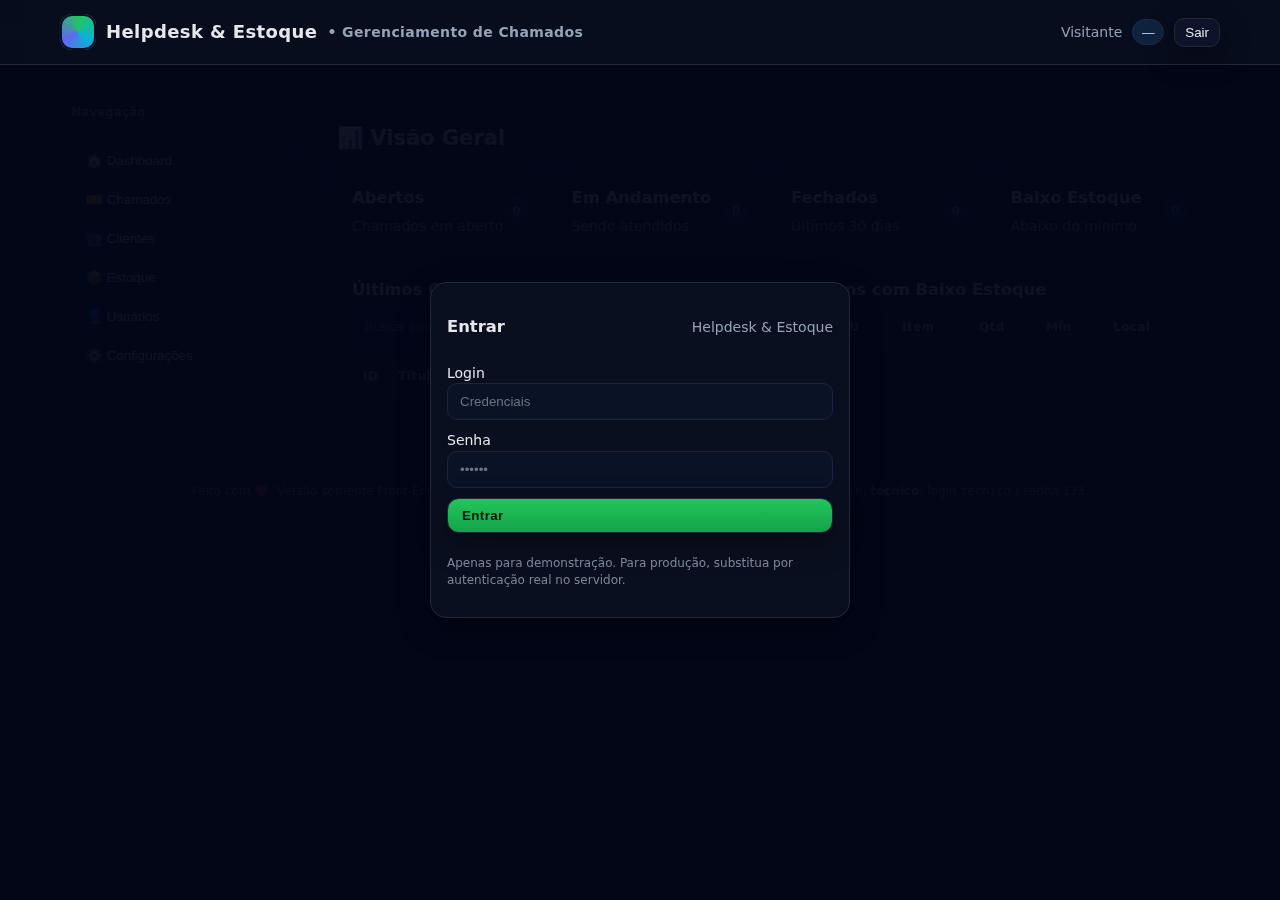
<file: index.html>
<!DOCTYPE html>
<html lang="pt-BR">
<head>
  <meta charset="UTF-8" />
  <meta name="viewport" content="width=device-width, initial-scale=1" />
  <title>Helpdesk & Estoque — Admin/Técnico</title>
  <style>
    :root{
      --bg:#0f172a;           /* slate-900 */
      --panel:#111827;        /* gray-900 */
      --panel-2:#0b1221;      /* deeper */
      --muted:#94a3b8;        /* slate-400 */
      --text:#e5e7eb;         /* gray-200 */
      --brand:#22c55e;        /* green-500 */
      --brand-2:#16a34a;      /* green-600 */
      --warn:#f59e0b;         /* amber-500 */
      --danger:#ef4444;       /* red-500 */
      --ok:#10b981;           /* emerald-500 */
      --border:#1f2937;       /* gray-800 */
      --chip:#0b213b;
      --chip-text:#7dd3fc;
      --shadow: 0 10px 30px rgba(0,0,0,.35);
      --radius: 16px;
    }
    *{box-sizing:border-box}
    body{
      margin:0; background:linear-gradient(180deg, var(--bg), #0a0f1f 60%);
      color:var(--text); font: 14px/1.45 system-ui, -apple-system, Segoe UI, Roboto, Ubuntu, Cantarell, "Helvetica Neue", Arial;
      min-height:100vh; display:flex; flex-direction:column;
    }
    header{
      position:sticky; top:0; z-index:50;
      background:rgba(10,15,31,.7); backdrop-filter: blur(10px);
      border-bottom:1px solid var(--border);
    }
    .topbar{max-width:1200px; margin:auto; padding:14px 20px; display:flex; align-items:center; gap:16px}
    .brand{display:flex; align-items:center; gap:10px; font-weight:800; letter-spacing:.4px}
    .brand .logo{width:36px; height:36px; border-radius:12px; background:conic-gradient(from 0deg at 50% 50%, var(--brand), #06b6d4, #6366f1, var(--brand)); box-shadow:0 0 0 2px #0b1020 inset}
    .brand b{font-size:18px}
    .spacer{flex:1}
    .userbox{display:flex; align-items:center; gap:10px; color:var(--muted)}
    .userbox .role{padding:2px 8px; border-radius:999px; background:#10233e; border:1px solid #1c2b4a; color:#93c5fd}
    .btn{border:1px solid var(--border); background:#0d1429; color:var(--text); padding:9px 14px; border-radius:12px; cursor:pointer; transition:.2s; box-shadow:var(--shadow)}
    .btn:hover{transform:translateY(-1px); border-color:#243449}
    .btn.brand{background:linear-gradient(180deg, var(--brand), var(--brand-2)); color:#04140a; font-weight:700;}
    .btn.ghost{background:#0d1429}
    .btn.small{padding:6px 10px; border-radius:10px}
    main{max-width:1200px; margin:24px auto; width:100%; display:grid; grid-template-columns: 240px 1fr; gap:20px; padding:0 20px}
    nav{
      position:sticky; top:70px; align-self:start; background:rgba(13,20,41,.6); border:1px solid var(--border); border-radius:var(--radius); box-shadow:var(--shadow);
    }
    nav ul{list-style:none; margin:0; padding:10px}
    nav li{margin:4px 0}
    nav button{width:100%; text-align:left}
    nav .group{margin:8px 0 2px; padding:6px 10px; color:#8aa0b7; font-weight:700; font-size:12px; opacity:.9}
    .content{background:rgba(13,20,41,.6); border:1px solid var(--border); border-radius:var(--radius); box-shadow:var(--shadow); padding:16px}

    .grid{display:grid; gap:12px}
    .grid.cols-4{grid-template-columns: repeat(4, 1fr)}
    .grid.cols-3{grid-template-columns: repeat(3, 1fr)}
    .grid.cols-2{grid-template-columns: repeat(2, 1fr)}
    @media(max-width:1000px){ main{grid-template-columns:1fr} .grid.cols-4{grid-template-columns: repeat(2,1fr)} }
    @media(max-width:640px){ .grid.cols-4,.grid.cols-3,.grid.cols-2{grid-template-columns:1fr} }

    .card{background:linear-gradient(180deg, #0b1224, #0a0f1f); border:1px solid var(--border); border-radius:14px; padding:14px; box-shadow:var(--shadow)}
    .card h3{margin:0 0 6px}
    .kpi{display:flex; align-items:center; justify-content:space-between}
    .kpi .chip{font-size:12px; padding:4px 8px; border:1px solid #1b2a46; background:var(--chip); color:var(--chip-text); border-radius:999px}

    .toolbar{display:flex; gap:10px; flex-wrap:wrap; align-items:center; margin:4px 0 12px}
    input, select, textarea{background:#0a1226; border:1px solid #1c2540; color:var(--text); padding:10px 12px; border-radius:10px; outline:none; width:100%}
    input::placeholder, textarea::placeholder{color:#6b7280}
    table{width:100%; border-collapse:separate; border-spacing:0; overflow:hidden; border:1px solid var(--border); border-radius:12px}
    thead th{position:sticky; top:0; background:#0d1630; text-align:left; font-size:12px; letter-spacing:.4px; color:#9fb0c7; padding:10px; border-bottom:1px solid var(--border)}
    tbody td{padding:10px; border-bottom:1px solid #111827}
    tbody tr:hover{background:#0b142b}
    .status{padding:4px 10px; border-radius:999px; font-size:12px; border:1px solid var(--border); display:inline-block}
    .status.open{background:#1a1f38; color:#93c5fd}
    .status.progress{background:#122a22; color:#86efac}
    .status.closed{background:#2a1717; color:#fca5a5}
    .priority{padding:2px 8px; border:1px solid var(--border); border-radius:8px; font-size:12px}
    .priority.high{background:#2a1418; color:#fda4af}
    .priority.urgent{background:#2a1010; color:#fca5a5; border-color:#4b1d1d}

    .hidden{display:none !important}

    /* Modal */
    .modal{position:fixed; inset:0; background:rgba(0,0,0,.5); display:none; align-items:center; justify-content:center; padding:20px}
    .modal .box{width:min(720px, 96vw); background:#0a0f1f; border:1px solid var(--border); border-radius:16px; box-shadow:var(--shadow); padding:16px}
    .modal .head{display:flex; align-items:center; justify-content:space-between; gap:10px; margin-bottom:8px}
    .row{display:grid; gap:10px; grid-template-columns: repeat(2,1fr)}
    .row-3{grid-template-columns: repeat(3,1fr)}
    .row-1{grid-template-columns: 1fr}

    .muted{color:var(--muted)}
    .danger{color:var(--danger)}
    .ok{color:var(--ok)}
    .warn{color:var(--warn)}
    footer{max-width:1200px; margin:30px auto 40px; padding:0 20px; color:#94a3b8}
    .mini{font-size:12px; opacity:.8}
  </style>
</head>
<body>
  <header>
    <div class="topbar">
      <div class="brand">
        <div class="logo"></div>
        <b>Helpdesk & Estoque</b>
        <span class="muted">• Gerenciamento de Chamados</span>
      </div>
      <div class="spacer"></div>
      <div class="userbox">
        <span id="userName">Visitante</span>
        <span id="userRole" class="role">—</span>
        <button class="btn small ghost" id="btnLogout">Sair</button>
      </div>
    </div>
  </header>

  <main>
    <nav>
      <div class="group">Navegação</div>
      <ul>
        <li><button class="btn ghost" data-section="dashboard">🏠 Dashboard</button></li>
        <li><button class="btn ghost" data-section="tickets">🎫 Chamados</button></li>
        <li><button class="btn ghost" data-section="clients">👥 Clientes</button></li>
        <li><button class="btn ghost" data-section="inventory">📦 Estoque</button></li>
        <li class="admin-only"><button class="btn ghost" data-section="users">👤 Usuários</button></li>
        <li class="admin-only"><button class="btn ghost" data-section="settings">⚙️ Configurações</button></li>
      </ul>
    </nav>

    <section class="content" id="dashboard">
      <h2>📊 Visão Geral</h2>
      <div class="grid cols-4" id="kpis">
        <div class="card kpi"><div><h3>Abertos</h3><div class="muted">Chamados em aberto</div></div><div class="chip" id="kpiOpen">0</div></div>
        <div class="card kpi"><div><h3>Em Andamento</h3><div class="muted">Sendo atendidos</div></div><div class="chip" id="kpiProgress">0</div></div>
        <div class="card kpi"><div><h3>Fechados</h3><div class="muted">Últimos 30 dias</div></div><div class="chip" id="kpiClosed">0</div></div>
        <div class="card kpi"><div><h3>Baixo Estoque</h3><div class="muted">Abaixo do mínimo</div></div><div class="chip warn" id="kpiLow">0</div></div>
      </div>

      <div class="grid cols-2" style="margin-top:12px">
        <div class="card">
          <h3>Últimos Chamados</h3>
          <div class="toolbar">
            <input id="searchDashTickets" placeholder="Buscar por título/cliente..." />
          </div>
          <div style="overflow:auto; max-height:300px">
            <table>
              <thead><tr><th>ID</th><th>Título</th><th>Cliente</th><th>Status</th><th>Prioridade</th><th>Atualizado</th></tr></thead>
              <tbody id="dashTickets"></tbody>
            </table>
          </div>
        </div>
        <div class="card">
          <h3>Itens com Baixo Estoque</h3>
          <div style="overflow:auto; max-height:300px">
            <table>
              <thead><tr><th>SKU</th><th>Item</th><th>Qtd</th><th>Mín</th><th>Local</th></tr></thead>
              <tbody id="dashLowStock"></tbody>
            </table>
          </div>
        </div>
      </div>
    </section>

    <section class="content hidden" id="tickets">
      <div style="display:flex; align-items:center; justify-content:space-between; gap:10px">
        <h2>🎫 Chamados</h2>
        <div style="display:flex; gap:8px">
          <button class="btn brand" id="btnNewTicket">+ Novo Chamado</button>
          <button class="btn ghost" id="btnExportTickets">Exportar JSON</button>
          <label class="btn ghost" for="importTickets">Importar JSON</label>
          <input type="file" id="importTickets" accept="application/json" class="hidden" />
        </div>
      </div>
      <div class="toolbar">
        <input id="searchTickets" placeholder="Buscar chamado..." />
        <select id="filterStatus">
          <option value="">Todos status</option>
          <option value="open">Aberto</option>
          <option value="progress">Em andamento</option>
          <option value="closed">Fechado</option>
        </select>
        <select id="filterPriority">
          <option value="">Todas prioridades</option>
          <option>Baixa</option>
          <option>Média</option>
          <option>Alta</option>
          <option>Urgente</option>
        </select>
      </div>
      <div style="overflow:auto">
        <table>
          <thead><tr><th>ID</th><th>Título</th><th>Cliente</th><th>Categoria</th><th>Status</th><th>Prioridade</th><th>Atribuído</th><th>Atualizado</th><th>Ações</th></tr></thead>
          <tbody id="ticketRows"></tbody>
        </table>
      </div>
    </section>

    <section class="content hidden" id="clients">
      <div style="display:flex; align-items:center; justify-content:space-between; gap:10px">
        <h2>👥 Clientes</h2>
        <div style="display:flex; gap:8px">
          <button class="btn brand" id="btnNewClient">+ Novo Cliente</button>
          <button class="btn ghost" id="btnExportClients">Exportar JSON</button>
          <label class="btn ghost" for="importClients">Importar JSON</label>
          <input type="file" id="importClients" accept="application/json" class="hidden" />
        </div>
      </div>
      <div class="toolbar">
        <input id="searchClients" placeholder="Buscar cliente por nome, e-mail ou telefone..." />
      </div>
      <div style="overflow:auto">
        <table>
          <thead><tr><th>ID</th><th>Nome</th><th>E-mail</th><th>Telefone</th><th>Empresa/Local</th><th>Ações</th></tr></thead>
          <tbody id="clientRows"></tbody>
        </table>
      </div>
    </section>

    <section class="content hidden" id="inventory">
      <div style="display:flex; align-items:center; justify-content:space-between; gap:10px">
        <h2>📦 Estoque</h2>
        <div style="display:flex; gap:8px">
          <button class="btn brand" id="btnNewItem">+ Novo Item</button>
          <button class="btn ghost" id="btnExportInventory">Exportar JSON</button>
          <label class="btn ghost" for="importInventory">Importar JSON</label>
          <input type="file" id="importInventory" accept="application/json" class="hidden" />
        </div>
      </div>
      <div class="toolbar">
        <input id="searchInventory" placeholder="Buscar item por nome ou SKU..." />
      </div>
      <div style="overflow:auto">
        <table>
          <thead><tr><th>SKU</th><th>Item</th><th>Categoria</th><th>Local</th><th>Qtd</th><th>Mín</th><th>Fornecedor</th><th>Ações</th></tr></thead>
        <tbody id="inventoryRows"></tbody>
        </table>
      </div>
    </section>

    <section class="content hidden admin-only" id="users">
      <div style="display:flex; align-items:center; justify-content:space-between; gap:10px">
        <h2>👤 Usuários / Técnicos</h2>
        <button class="btn brand" id="btnNewUser">+ Novo Técnico</button>
      </div>
      <p class="muted">Apenas administradores podem criar/editar técnicos.</p>
      <div style="overflow:auto">
        <table>
          <thead><tr><th>Login</th><th>Nome</th><th>Perfil</th><th>Ações</th></tr></thead>
          <tbody id="userRows"></tbody>
        </table>
      </div>
    </section>

    <section class="content hidden admin-only" id="settings">
      <h2>⚙️ Configurações</h2>
      <div class="grid cols-2">
        <div class="card">
          <h3>Preferências</h3>
          <div class="row row-1">
            <label>Título do sistema <input id="cfgTitle" placeholder="Helpdesk & Estoque" /></label>
            <label>Nome da empresa <input id="cfgCompany" placeholder="Minha Empresa Ltda" /></label>
            <button class="btn brand" id="btnSaveSettings">Salvar</button>
          </div>
        </div>
        <div class="card">
          <h3>Backup</h3>
          <div class="row row-1">
            <button class="btn ghost" id="btnBackupAll">Baixar backup (.json)</button>
            <label class="btn ghost" for="restoreAll">Restaurar backup</label>
            <input type="file" id="restoreAll" accept="application/json" class="hidden" />
          </div>
          <p class="mini muted">Dica: este projeto é somente front‑end e usa <b>localStorage</b> do navegador. Para uso em produção, conecte a um banco de dados e uma API segura.</p>
        </div>
      </div>
    </section>
  </main>

  <footer>
    <div class="mini">Feito com ❤️. Versão somente Front‑End (HTML/CSS/JS). Credenciais padrão: <b>admin</b>: login <code>admin</code> / senha <code>admin</code>; <b>técnico</b>: login <code>tecnico</code> / senha <code>123</code>.</div>
  </footer>

  <!-- Login Overlay -->
  <div class="modal" id="loginModal" style="display:flex; background:linear-gradient(180deg, rgba(2,6,23,.95), rgba(2,6,23,.95))">
    <div class="box" style="max-width:420px">
      <div class="head"><h3>Entrar</h3><span class="muted">Helpdesk & Estoque</span></div>
      <div class="row row-1">
        <label>Login <input id="loginUser" placeholder="Credenciais" autocomplete="username" /></label>
        <label>Senha <input id="loginPass" type="password" placeholder="••••••" autocomplete="current-password"/></label>
        <button class="btn brand" id="btnDoLogin">Entrar</button>
        <p class="mini muted">Apenas para demonstração. Para produção, substitua por autenticação real no servidor.</p>
      </div>
    </div>
  </div>

  <!-- Modal Genérico -->
  <div class="modal" id="formModal">
    <div class="box">
      <div class="head">
        <h3 id="formTitle">Formulário</h3>
        <button class="btn small ghost" id="btnCloseModal">Fechar</button>
      </div>
      <form id="dynamicForm" class="grid"></form>
    </div>
  </div>

  <script>
  // ======= Utilidades de Armazenamento =======
  const DB = {
    load(){
      const d = JSON.parse(localStorage.getItem('hd_db')||'null');
      if(d) return d;
      // Seed inicial
      const now = Date.now();
      const db = {
        settings: { title: 'Helpdesk & Estoque', company: 'Minha Empresa' },
        users: [
          { id: 1, username: 'admin', name: 'Administrador', role: 'admin', password: 'admin' },
          { id: 2, username: 'tecnico', name: 'Técnico Padrão', role: 'tech', password: '123' },
        ],
        clients: [
          { id: 1, name: 'Beatriz Lima', email: 'bea@empresa.com', phone: '(11) 90000-0001', company: 'Empresa A', notes: '' },
          { id: 2, name: 'Carlos Souza', email: 'carlos@empresa.com', phone: '(11) 90000-0002', company: 'Empresa B', notes: '' }
        ],
        inventory: [
          { id: 1, sku: 'SSD-240', name: 'SSD 240GB', category: 'Armazenamento', location: 'Prateleira A', qty: 2, minQty: 3, vendor: 'KingFast' },
          { id: 2, sku: 'RAM-D4-8', name: 'Memória DDR4 8GB', category: 'Memória', location: 'Prateleira B', qty: 12, minQty: 5, vendor: 'Crucial' },
          { id: 3, sku: 'TN-3472', name: 'Toner TN-3472', category: 'Impressão', location: 'Prateleira C', qty: 1, minQty: 2, vendor: 'Brother' }
        ],
        tickets: [
          { id: 1, title:'Computador não liga', description:'PC do financeiro não liga desde ontem.', clientId:1, category:'Hardware', status:'open', priority:'Alta', assigned:'tecnico', createdAt: now-86400000, updatedAt: now-3600000 },
          { id: 2, title:'Impressora com papel atolado', description:'Atolamento recorrente na impressora', clientId:2, category:'Impressora', status:'progress', priority:'Média', assigned:'tecnico', createdAt: now-172800000, updatedAt: now-7200000 },
          { id: 3, title:'Erro no sistema ERP', description:'Mensagem de erro ao emitir NF-e', clientId:1, category:'Software', status:'closed', priority:'Urgente', assigned:'tecnico', createdAt: now-259200000, updatedAt: now-10800000 }
        ],
        seq: { users:3, clients:3, inventory:3, tickets:3 }
      };
      localStorage.setItem('hd_db', JSON.stringify(db));
      return db;
    },
    save(db){ localStorage.setItem('hd_db', JSON.stringify(db)); },
  };

  let DBSTATE = DB.load();
  const q = (sel, root=document) => root.querySelector(sel);
  const qa = (sel, root=document) => Array.from(root.querySelectorAll(sel));
  const fmtDate = ts => new Date(ts).toLocaleString();

  // ======= Autenticação =======
  const SESSION = {
    user: null,
    login(username, password){
      const u = DBSTATE.users.find(u=>u.username===username && u.password===password);
      if(!u) return false;
      this.user = { id:u.id, username:u.username, role:u.role, name:u.name };
      sessionStorage.setItem('hd_session', JSON.stringify(this.user));
      return true;
    },
    load(){ this.user = JSON.parse(sessionStorage.getItem('hd_session')||'null'); },
    logout(){ sessionStorage.removeItem('hd_session'); this.user=null; }
  };
  SESSION.load();

  function updateHeader(){
    q('#userName').textContent = SESSION.user? SESSION.user.name : 'Visitante';
    q('#userRole').textContent = SESSION.user? (SESSION.user.role==='admin'?'Administrador':'Técnico') : '—';
  }

  function gateByRole(){
    const isAdmin = SESSION.user && SESSION.user.role==='admin';
    qa('.admin-only').forEach(el=> el.classList.toggle('hidden', !isAdmin));
  }

  // ======= Navegação =======
  qa('nav [data-section]').forEach(btn=>{
    btn.addEventListener('click', ()=> showSection(btn.dataset.section));
  });
  function showSection(id){
    qa('main .content').forEach(s=> s.classList.toggle('hidden', s.id!==id));
  }

  // ======= Dashboard =======
  function refreshKPIs(){
    const open = DBSTATE.tickets.filter(t=>t.status==='open').length;
    const prog = DBSTATE.tickets.filter(t=>t.status==='progress').length;
    const closed = DBSTATE.tickets.filter(t=>t.status==='closed' && Date.now()-t.updatedAt < 30*864e5).length;
    const low = DBSTATE.inventory.filter(i=>i.qty<=i.minQty).length;
    q('#kpiOpen').textContent=open; q('#kpiProgress').textContent=prog; q('#kpiClosed').textContent=closed; q('#kpiLow').textContent=low;
  }
  function refreshDashTables(){
    const input = q('#searchDashTickets').value?.toLowerCase()||'';
    const clientsById = Object.fromEntries(DBSTATE.clients.map(c=>[c.id,c]));
    const rows = DBSTATE.tickets
      .filter(t=> t.title.toLowerCase().includes(input) || (clientsById[t.clientId]?.name||'').toLowerCase().includes(input))
      .sort((a,b)=> b.updatedAt - a.updatedAt)
      .slice(0,12)
      .map(t=>`<tr><td>#${t.id}</td><td>${t.title}</td><td>${clientsById[t.clientId]?.name||'-'}</td><td><span class="status ${t.status}">${labelStatus(t.status)}</span></td><td><span class="priority ${prioClass(t.priority)}">${t.priority}</span></td><td>${fmtDate(t.updatedAt)}</td></tr>`)
      .join('');
    q('#dashTickets').innerHTML = rows || `<tr><td colspan="6" class="muted">Nenhum chamado</td></tr>`;

    const lows = DBSTATE.inventory.filter(i=>i.qty<=i.minQty)
      .sort((a,b)=> (a.qty-a.minQty)-(b.qty-b.minQty))
      .map(i=>`<tr><td>${i.sku}</td><td>${i.name}</td><td>${i.qty}</td><td>${i.minQty}</td><td>${i.location||'-'}</td></tr>`)
      .join('');
    q('#dashLowStock').innerHTML = lows || `<tr><td colspan="5" class="muted">Sem alertas</td></tr>`;
  }
  q('#searchDashTickets').addEventListener('input', refreshDashTables);

  // ======= Chamados =======
  function labelStatus(s){ return s==='open'?'Aberto': s==='progress'?'Em andamento':'Fechado'; }
  function prioClass(p){ return p?.toLowerCase()==='urgente'?'urgent': p?.toLowerCase()==='alta'?'high':''; }

  function renderTicketRows(){
    const txt = q('#searchTickets').value.toLowerCase();
    const fs = q('#filterStatus').value;
    const fp = q('#filterPriority').value;
    const clientsById = Object.fromEntries(DBSTATE.clients.map(c=>[c.id,c]));
    const rows = DBSTATE.tickets
      .filter(t=> (!fs||t.status===fs) && (!fp||t.priority===fp) &&
        (t.title.toLowerCase().includes(txt) || t.description.toLowerCase().includes(txt) || (clientsById[t.clientId]?.name||'').toLowerCase().includes(txt)))
      .sort((a,b)=> b.updatedAt-a.updatedAt)
      .map(t=>`
        <tr>
          <td>#${t.id}</td>
          <td>${t.title}</td>
          <td>${clientsById[t.clientId]?.name||'-'}</td>
          <td>${t.category||'-'}</td>
          <td><span class="status ${t.status}">${labelStatus(t.status)}</span></td>
          <td><span class="priority ${prioClass(t.priority)}">${t.priority||'-'}</span></td>
          <td>${t.assigned||'-'}</td>
          <td>${fmtDate(t.updatedAt)}</td>
          <td>
            <button class="btn small ghost" onclick="editTicket(${t.id})">Editar</button>
            ${SESSION.user?.role==='admin'? `<button class='btn small ghost' onclick='delTicket(${t.id})'>Excluir</button>`:''}
          </td>
        </tr>`)
      .join('');
    q('#ticketRows').innerHTML = rows || `<tr><td colspan="9" class="muted">Sem resultados</td></tr>`;
  }
  q('#searchTickets').addEventListener('input', renderTicketRows);
  q('#filterStatus').addEventListener('change', renderTicketRows);
  q('#filterPriority').addEventListener('change', renderTicketRows);

  function openTicketForm(t){
    showModal('Novo Chamado', form=>{
      form.innerHTML = `
        <div class='row'>
          <label>Título <input name='title' required value="${t?.title||''}"></label>
          <label>Cliente <select name='clientId' required>${DBSTATE.clients.map(c=>`<option value='${c.id}' ${t?.clientId==c.id?'selected':''}>${c.name}</option>`)}</select></label>
        </div>
        <div class='row'>
          <label>Categoria <input name='category' value='${t?.category||''}' placeholder='Hardware, Software, Impressora...'></label>
          <label>Prioridade <select name='priority'>${['Baixa','Média','Alta','Urgente'].map(p=>`<option ${t?.priority===p?'selected':''}>${p}</option>`)}</select></label>
        </div>
        <div class='row'>
          <label>Status <select name='status'>${['open','progress','closed'].map(s=>`<option value='${s}' ${t?.status===s?'selected':''}>${labelStatus(s)}</option>`)}</select></label>
          <label>Atribuído a <select name='assigned'>${DBSTATE.users.filter(u=>u.role!=='admin').map(u=>`<option ${t?.assigned===u.username?'selected':''}>${u.username}</option>`)}</select></label>
        </div>
        <div class='row row-1'>
          <label>Descrição <textarea name='description' rows='4' placeholder='Detalhes do problema...'>${t?.description||''}</textarea></label>
        </div>
        <div class='row row-1'>
          <button class='btn brand'>Salvar</button>
        </div>`;
    }, (data)=>{
      const now = Date.now();
      if(t){ // update
        Object.assign(t, { ...data, clientId:+data.clientId, updatedAt: now });
      } else {
        const id = ++DBSTATE.seq.tickets;
        DBSTATE.tickets.push({ id, createdAt: now, updatedAt: now, ...data, clientId:+data.clientId });
      }
      DB.save(DBSTATE); refreshAll(); closeModal();
    });
  }
  function editTicket(id){ const t = DBSTATE.tickets.find(x=>x.id===id); openTicketForm(t); }
  function delTicket(id){ if(confirm('Excluir chamado #' + id + '?')){ DBSTATE.tickets = DBSTATE.tickets.filter(t=>t.id!==id); DB.save(DBSTATE); refreshAll(); } }

  // Export/Import Tickets
  q('#btnExportTickets').addEventListener('click', ()=> downloadJSON('tickets.json', DBSTATE.tickets));
  q('#importTickets').addEventListener('change', e=> importJSON(e, (arr)=>{ if(Array.isArray(arr)){ DBSTATE.tickets=arr; DB.save(DBSTATE); refreshAll(); }}));

  // ======= Clientes =======
  function renderClientRows(){
    const txt = q('#searchClients').value.toLowerCase();
    const rows = DBSTATE.clients
      .filter(c=> (c.name+c.email+c.phone).toLowerCase().includes(txt))
      .sort((a,b)=> a.name.localeCompare(b.name))
      .map(c=>`
        <tr>
          <td>#${c.id}</td>
          <td>${c.name}</td>
          <td>${c.email||'-'}</td>
          <td>${c.phone||'-'}</td>
          <td>${c.company||'-'}</td>
          <td>
            <button class="btn small ghost" onclick="editClient(${c.id})">Editar</button>
            ${SESSION.user?.role==='admin'? `<button class='btn small ghost' onclick='delClient(${c.id})'>Excluir</button>`:''}
          </td>
        </tr>`)
      .join('');
    q('#clientRows').innerHTML = rows || `<tr><td colspan='6' class='muted'>Sem clientes</td></tr>`;
  }
  q('#searchClients').addEventListener('input', renderClientRows);

  function openClientForm(c){
    showModal('Cliente', form=>{
      form.innerHTML = `
        <div class='row'>
          <label>Nome <input name='name' required value='${c?.name||''}'></label>
          <label>E-mail <input name='email' type='email' value='${c?.email||''}'></label>
        </div>
        <div class='row'>
          <label>Telefone <input name='phone' value='${c?.phone||''}'></label>
          <label>Empresa/Local <input name='company' value='${c?.company||''}'></label>
        </div>
        <div class='row row-1'>
          <label>Observações <textarea name='notes' rows='3'>${c?.notes||''}</textarea></label>
        </div>
        <div class='row row-1'><button class='btn brand'>Salvar</button></div>`;
    }, data=>{
      if(c) Object.assign(c, data); else { const id=++DBSTATE.seq.clients; DBSTATE.clients.push({id, ...data}); }
      DB.save(DBSTATE); refreshAll(); closeModal();
    });
  }
  function editClient(id){ const c=DBSTATE.clients.find(x=>x.id===id); openClientForm(c); }
  function delClient(id){ if(confirm('Excluir cliente #' + id + '?')){ DBSTATE.clients = DBSTATE.clients.filter(c=>c.id!==id); DB.save(DBSTATE); refreshAll(); } }

  q('#btnExportClients').addEventListener('click', ()=> downloadJSON('clientes.json', DBSTATE.clients));
  q('#importClients').addEventListener('change', e=> importJSON(e, arr=>{ if(Array.isArray(arr)){ DBSTATE.clients=arr; DB.save(DBSTATE); refreshAll(); }}));

  // ======= Estoque =======
  function renderInventoryRows(){
    const txt = q('#searchInventory').value.toLowerCase();
    const rows = DBSTATE.inventory
      .filter(i=> (i.name+i.sku).toLowerCase().includes(txt))
      .sort((a,b)=> a.name.localeCompare(b.name))
      .map(i=>`
        <tr>
          <td>${i.sku}</td>
          <td>${i.name}</td>
          <td>${i.category||'-'}</td>
          <td>${i.location||'-'}</td>
          <td>${i.qty}</td>
          <td>${i.minQty||0}</td>
          <td>${i.vendor||'-'}</td>
          <td>
            <button class='btn small ghost' onclick='adjustQty(${i.id},1)'>+1</button>
            <button class='btn small ghost' onclick='adjustQty(${i.id},-1)'>-1</button>
            <button class='btn small ghost' onclick='editItem(${i.id})'>Editar</button>
            ${SESSION.user?.role==='admin'? `<button class='btn small ghost' onclick='delItem(${i.id})'>Excluir</button>`:''}
          </td>
        </tr>`)
      .join('');
    q('#inventoryRows').innerHTML = rows || `<tr><td colspan='8' class='muted'>Sem itens</td></tr>`;
  }

  function openItemForm(i){
    showModal('Item de Estoque', form=>{
      form.innerHTML = `
        <div class='row'>
          <label>SKU <input name='sku' required value='${i?.sku||''}'></label>
          <label>Nome do Item <input name='name' required value='${i?.name||''}'></label>
        </div>
        <div class='row'>
          <label>Categoria <input name='category' value='${i?.category||''}'></label>
          <label>Local <input name='location' value='${i?.location||''}'></label>
        </div>
        <div class='row'>
          <label>Quantidade <input name='qty' type='number' value='${i?.qty||0}'></label>
          <label>Mínimo <input name='minQty' type='number' value='${i?.minQty||0}'></label>
        </div>
        <div class='row'>
          <label>Fornecedor <input name='vendor' value='${i?.vendor||''}'></label>
          <div></div>
        </div>
        <div class='row row-1'><button class='btn brand'>Salvar</button></div>`;
    }, data=>{
      data.qty = +data.qty||0; data.minQty=+data.minQty||0;
      if(i) Object.assign(i, data); else { const id=++DBSTATE.seq.inventory; DBSTATE.inventory.push({id, ...data}); }
      DB.save(DBSTATE); refreshAll(); closeModal();
    });
  }
  function editItem(id){ const i=DBSTATE.inventory.find(x=>x.id===id); openItemForm(i); }
  function delItem(id){ if(confirm('Excluir item?')){ DBSTATE.inventory = DBSTATE.inventory.filter(i=>i.id!==id); DB.save(DBSTATE); refreshAll(); } }
  function adjustQty(id, delta){ const i=DBSTATE.inventory.find(x=>x.id===id); if(!i) return; i.qty=Math.max(0,(i.qty||0)+delta); DB.save(DBSTATE); refreshAll(); }

  q('#btnExportInventory').addEventListener('click', ()=> downloadJSON('estoque.json', DBSTATE.inventory));
  q('#importInventory').addEventListener('change', e=> importJSON(e, arr=>{ if(Array.isArray(arr)){ DBSTATE.inventory=arr; DB.save(DBSTATE); refreshAll(); }}));

  // ======= Usuários (Admin) =======
  function renderUserRows(){
    const rows = DBSTATE.users
      .map(u=> `<tr><td>${u.username}</td><td>${u.name}</td><td>${u.role==='admin'?'Administrador':'Técnico'}</td><td>${u.role==='admin'?'—':`<button class='btn small ghost' onclick='editUser(${u.id})'>Editar</button> <button class='btn small ghost' onclick='delUser(${u.id})'>Excluir</button>`}</td></tr>`)
      .join('');
    q('#userRows').innerHTML = rows || `<tr><td colspan='4' class='muted'>Sem usuários</td></tr>`;
  }
  function openUserForm(u){
    showModal('Técnico', form=>{
      form.innerHTML = `
        <div class='row'>
          <label>Login <input name='username' required value='${u?.username||''}'></label>
          <label>Nome <input name='name' required value='${u?.name||''}'></label>
        </div>
        <div class='row'>
          <label>Senha <input name='password' type='password' value='${u?.password||''}' placeholder='${u?'(manter se vazio)':''}'></label>
          <label>Perfil <select name='role'><option value='tech' ${u?.role==='tech'?'selected':''}>Técnico</option><option value='admin' ${u?.role==='admin'?'selected':''}>Administrador</option></select></label>
        </div>
        <div class='row row-1'><button class='btn brand'>Salvar</button></div>`;
    }, data=>{
      if(u){
        u.username=data.username; u.name=data.name; if(data.password) u.password=data.password; u.role=data.role;
      } else {
        const id=++DBSTATE.seq.users; DBSTATE.users.push({id, ...data});
      }
      DB.save(DBSTATE); refreshAll(); closeModal();
    });
  }
  function editUser(id){ const u=DBSTATE.users.find(x=>x.id===id); openUserForm(u); }
  function delUser(id){ if(confirm('Excluir usuário?')){ DBSTATE.users = DBSTATE.users.filter(u=>u.id!==id); DB.save(DBSTATE); refreshAll(); } }

  // ======= Configurações (Admin) =======
  function loadSettingsUI(){ q('#cfgTitle').value = DBSTATE.settings.title||''; q('#cfgCompany').value = DBSTATE.settings.company||''; }
  q('#btnSaveSettings').addEventListener('click', ()=>{
    DBSTATE.settings.title = q('#cfgTitle').value.trim()||'Helpdesk & Estoque';
    DBSTATE.settings.company = q('#cfgCompany').value.trim()||'';
    DB.save(DBSTATE);
    document.title = DBSTATE.settings.title + ' — ' + (SESSION.user?.role==='admin'?'Admin':'Técnico');
    alert('Configurações salvas!');
  });

  // Backup geral
  q('#btnBackupAll').addEventListener('click', ()=> downloadJSON('backup_helpdesk.json', DBSTATE));
  q('#restoreAll').addEventListener('change', e=> importJSON(e, data=>{ if(data && data.users && data.tickets){ DBSTATE=data; DB.save(DBSTATE); refreshAll(); alert('Backup restaurado.'); } }));

  // ======= Modal Dinâmico =======
  function showModal(title, build, onsubmit){
    q('#formTitle').textContent = title;
    const form = q('#dynamicForm');
    build(form);
    q('#formModal').style.display='flex';
    form.onsubmit = (ev)=>{
      ev.preventDefault();
      const data = Object.fromEntries(new FormData(form).entries());
      onsubmit && onsubmit(data);
    }
  }
  function closeModal(){ q('#formModal').style.display='none'; q('#dynamicForm').innerHTML=''; }
  q('#btnCloseModal').addEventListener('click', closeModal);

  // ======= Helpers Export/Import =======
  function downloadJSON(filename, data){
    const blob = new Blob([JSON.stringify(data, null, 2)], {type:'application/json'});
    const a = document.createElement('a'); a.href=URL.createObjectURL(blob); a.download=filename; a.click(); URL.revokeObjectURL(a.href);
  }
  function importJSON(evt, cb){
    const f = evt.target.files[0]; if(!f) return; const reader = new FileReader();
    reader.onload = () => { try{ const data = JSON.parse(reader.result); cb && cb(data); } catch(e){ alert('Arquivo inválido'); } };
    reader.readAsText(f);
  }

  // ======= Botões Globais =======
  q('#btnNewTicket').addEventListener('click', ()=> openTicketForm());
  q('#btnNewClient').addEventListener('click', ()=> openClientForm());
  q('#btnNewItem').addEventListener('click', ()=> openItemForm());
  q('#btnNewUser').addEventListener('click', ()=> openUserForm());

  // ======= Login Flow =======
  function requireAuth(){
    if(!SESSION.user){ q('#loginModal').style.display='flex'; }
    else { q('#loginModal').style.display='none'; updateHeader(); gateByRole(); refreshAll(); }
  }
  q('#btnDoLogin').addEventListener('click', ()=>{
    const u = q('#loginUser').value.trim(); const p=q('#loginPass').value;
    if(SESSION.login(u,p)){ requireAuth(); showSection('dashboard'); document.title = DBSTATE.settings.title + ' — ' + (SESSION.user.role==='admin'?'Admin':'Técnico'); }
    else alert('Credenciais inválidas');
  });
  q('#btnLogout').addEventListener('click', ()=>{ SESSION.logout(); requireAuth(); });

  // ======= Refresh geral =======
  function refreshAll(){
    updateHeader(); gateByRole(); loadSettingsUI();
    refreshKPIs(); refreshDashTables();
    renderTicketRows(); renderClientRows(); renderInventoryRows(); renderUserRows();
  }

  // ======= Inicialização =======
  requireAuth();
  showSection('dashboard');

  // ======= Expor algumas funções ao escopo global para os botões inline =======
  window.editTicket = editTicket; window.delTicket=delTicket;
  window.editClient = editClient; window.delClient=delClient;
  window.editItem = editItem; window.delItem=delItem; window.adjustQty=adjustQty;
  window.editUser = editUser; window.delUser=delUser;

  </script>
</body>
</html>
</file>
